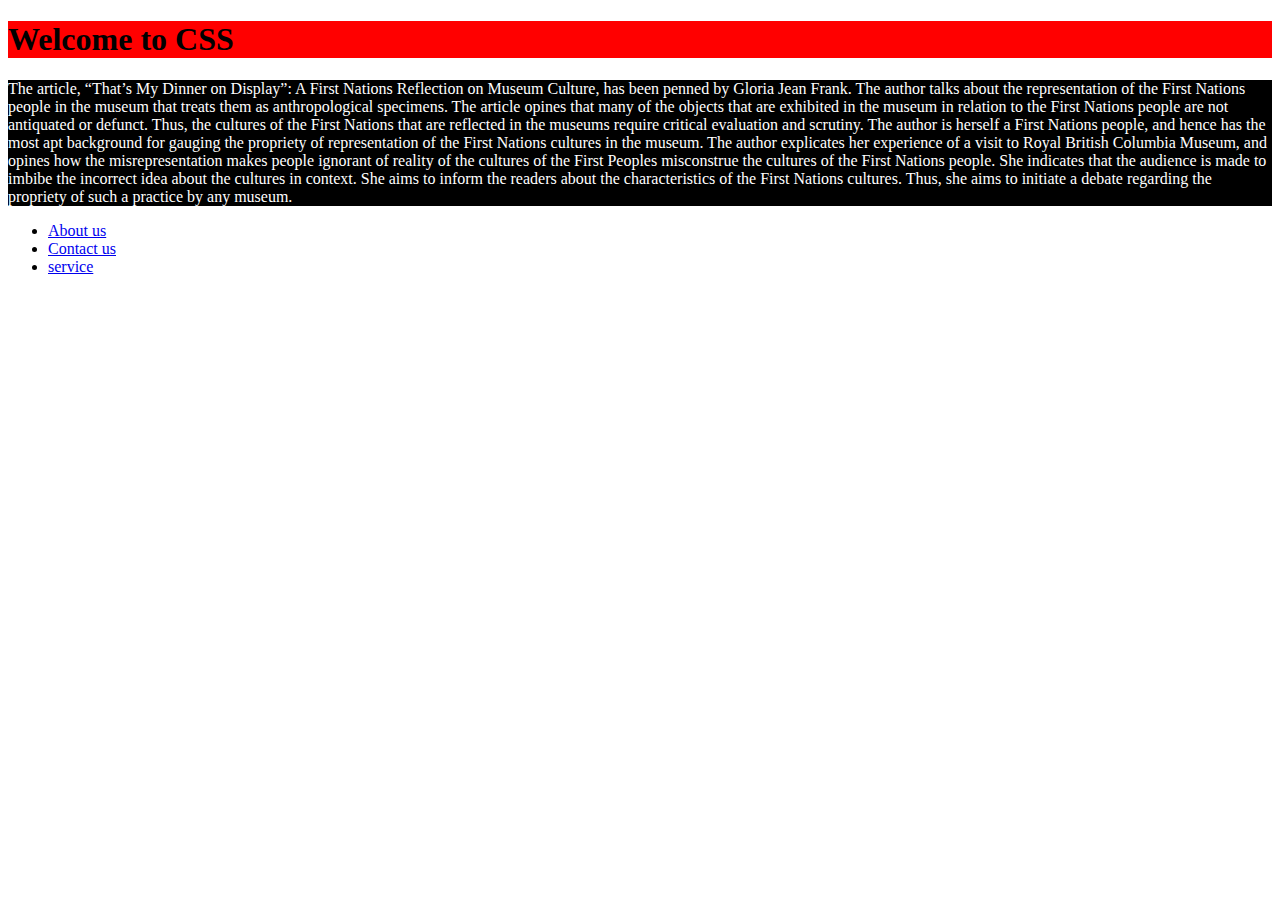
<file: index.html>
<!DOCTYPE html>
<html lang="en">
<head>
    <meta charset="UTF-8">
    <meta http-equiv="X-UA-Compatible" content="IE=edge">
    <meta name="viewport" content="width=device-width, initial-scale=1.0">
    <title>my webpage</title>
    <link rel="stylesheet" href="all_css/style.css">
</head>
<body>
    <h1 style="background-color: red;">Welcome to CSS</h1>
    <p>
        The article, “That’s My Dinner on Display”: A First Nations Reflection on Museum Culture, has been penned by Gloria Jean Frank. The author talks about the representation of the First Nations people in the museum that treats them as anthropological specimens.

The article opines that many of the objects that are exhibited in the museum in relation to the First Nations people are not antiquated or defunct. Thus, the cultures of the First Nations that are reflected in the museums require critical evaluation and scrutiny.

The author is herself a First Nations people, and hence has the most apt background for gauging the propriety of representation of the First Nations cultures in the museum. The author explicates her experience of a visit to Royal British Columbia Museum, and opines how the misrepresentation makes people ignorant of reality of the cultures of the First Peoples misconstrue the cultures of the First Nations people.
She indicates that the audience is made to imbibe the incorrect idea about the cultures in context. She aims to inform the readers about the characteristics of the First Nations cultures. Thus, she aims to initiate a debate regarding the propriety of such a practice by any museum.
    </p>
    <ul>
        <li><a href="/my page/about.html">About us</a></li>
        <li><a href="/my page/contact.html">Contact us</a></li>
        <li><a href="/my page/service.html">service</a></li>
    </ul>
    
</body>
</html>
</file>
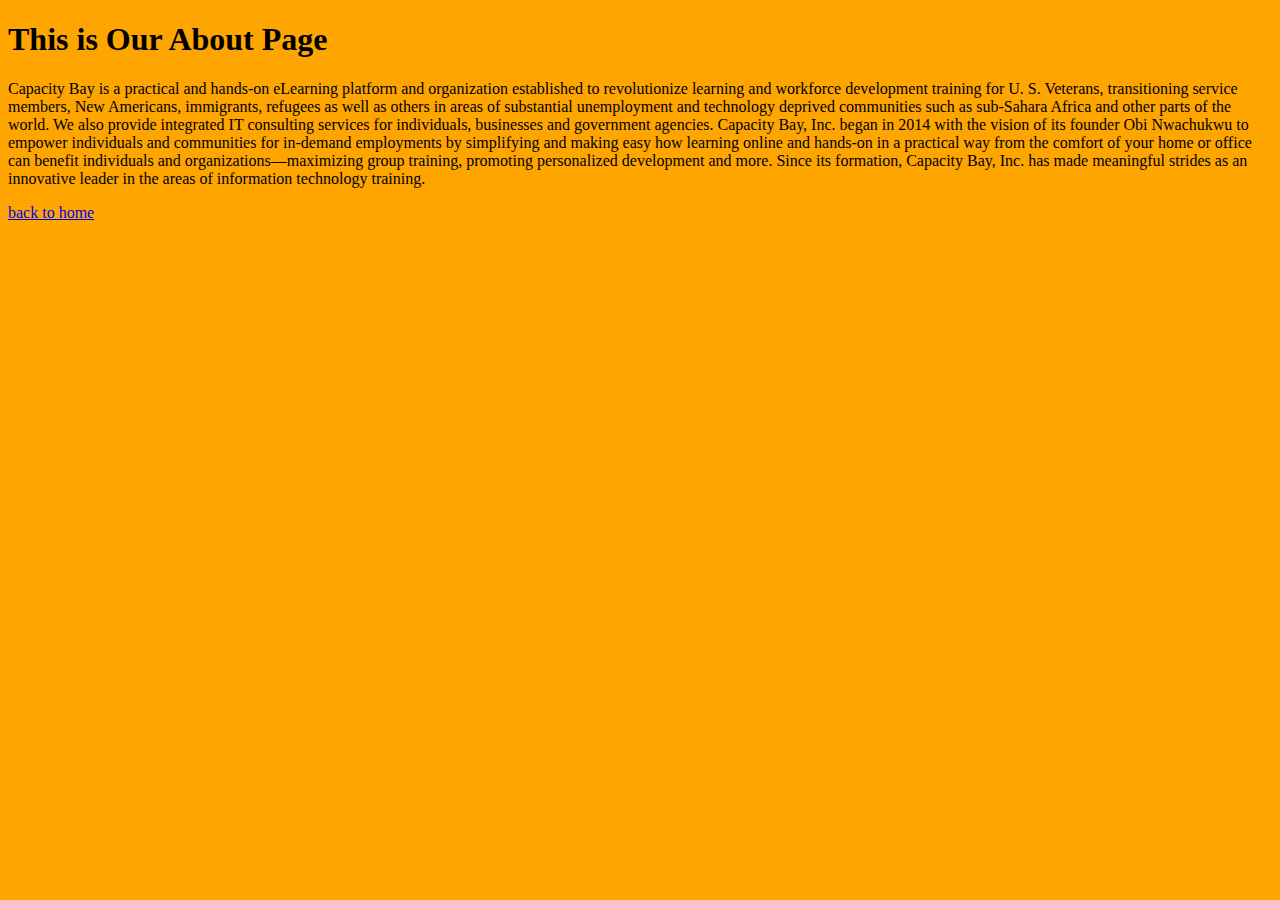
<file: my page/about.html>
<!DOCTYPE html>
<html lang="en">
<head>
    <meta charset="UTF-8">
    <meta http-equiv="X-UA-Compatible" content="IE=edge">
    <meta name="viewport" content="width=device-width, initial-scale=1.0">
    <title>About Us</title>
</head>
<body style="background-color: orange;">
   <h1>This is Our About Page</h1>
   <p>
    Capacity Bay is a practical and hands-on eLearning platform and organization established to revolutionize learning and workforce development training for U. S. Veterans, transitioning service members, New Americans, immigrants, refugees as well as others in areas of substantial unemployment and technology deprived communities such as sub-Sahara Africa and other parts of the world. We also provide integrated IT consulting services for individuals, businesses and government agencies.

    Capacity Bay, Inc. began in 2014 with the vision of its founder Obi Nwachukwu to empower individuals and communities for in-demand employments by simplifying and making easy how learning online and hands-on in a practical way from the comfort of your home or office can benefit individuals and organizations—maximizing group training, promoting personalized development and more.
    
    Since its formation, Capacity Bay, Inc. has made meaningful strides as an innovative leader in the areas of information technology training.
   </p>
   <a href="/">back to home</a>
</body>
</html>
</file>
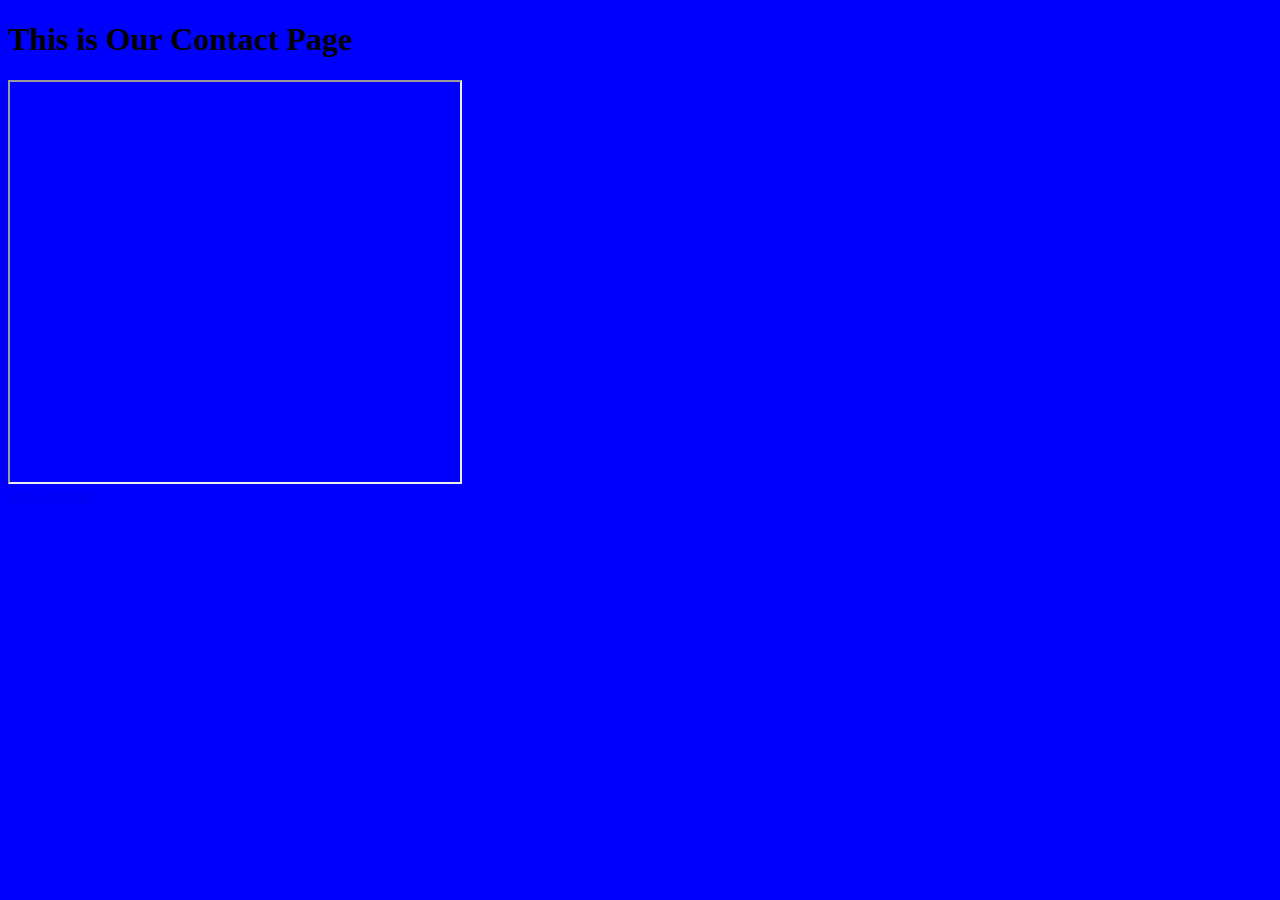
<file: my page/contact.html>
<!DOCTYPE html>
<html lang="en">
<head>
    <meta charset="UTF-8">
    <meta http-equiv="X-UA-Compatible" content="IE=edge">
    <meta name="viewport" content="width=device-width, initial-scale=1.0">
    <title>Contact Us</title>
    <link rel="stylesheet" href="/all_css/style.css">
</head>
<body class="contact">
    <h1>This is Our Contact Page</h1>
    <iframe src="http://127.0.0.1:5501/pages/Contact/index.html" frameborder="150" height="400" width="450"></iframe>
    <br><a href="/">back to home</a>
</body>
</html>
</file>
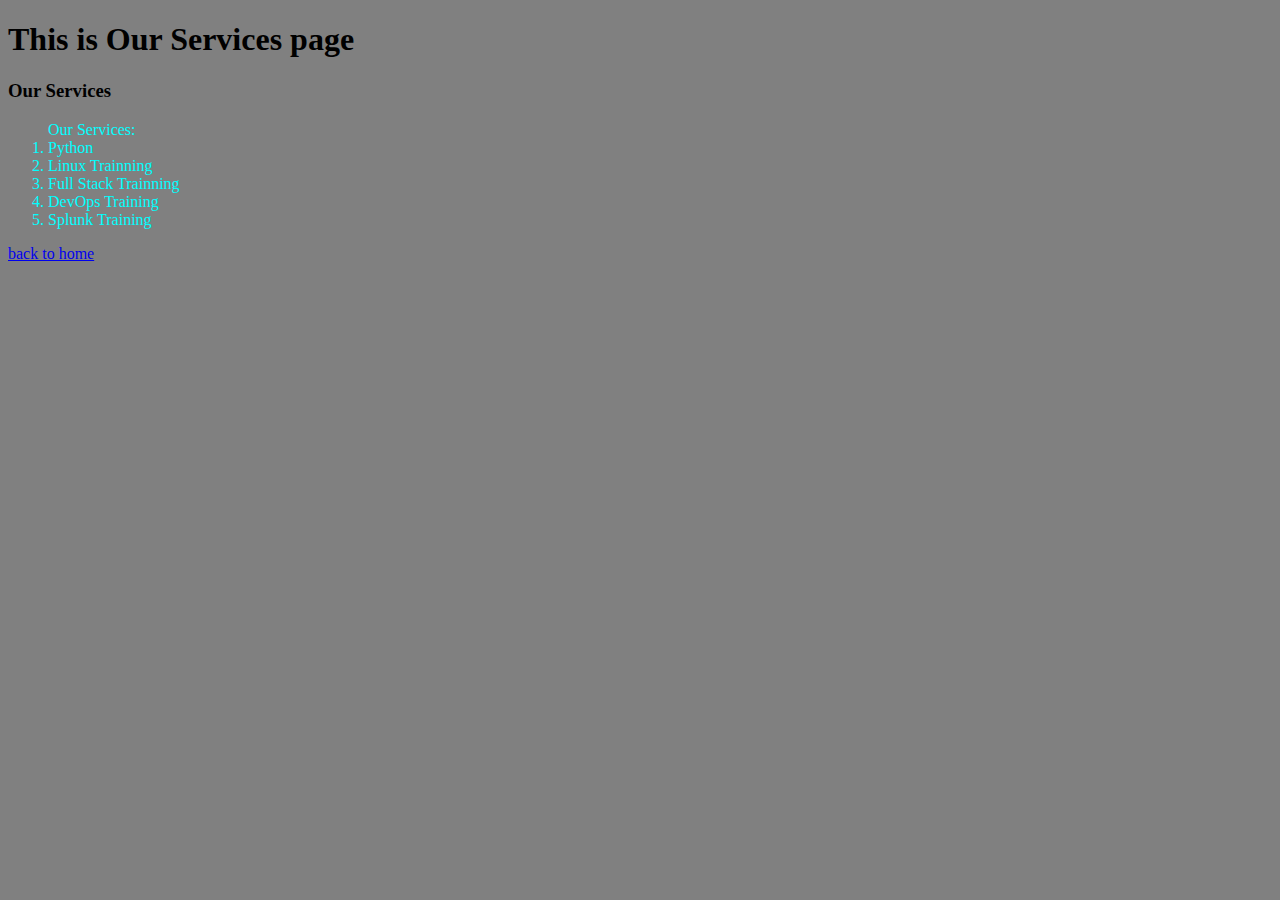
<file: my page/service.html>
<!DOCTYPE html>
<html lang="en">
<head>
    <meta charset="UTF-8">
    <meta http-equiv="X-UA-Compatible" content="IE=edge">
    <meta name="viewport" content="width=device-width, initial-scale=1.0">
    <title>Services page</title>
    <style>
             
    </style>
</head>
<body style="background-color: gray;">
    
    <h1>This is Our Services page</h1>
    <h3>Our Services</h3>
    <ol style="color: cyan;">Our Services:
        <li>Python</li>
        <li>Linux Trainning</li>
        <li>Full Stack Trainning</li>
        <li>DevOps Training</li>
        <li>Splunk Training</li>
    </ol>
    <a href="/">back to home</a>
</body>
</html>
</file>
<file: all_css/style.css>
p{
    background-color: black; color: white;
}
.contact{
    background-color: blue;
}
</file>
